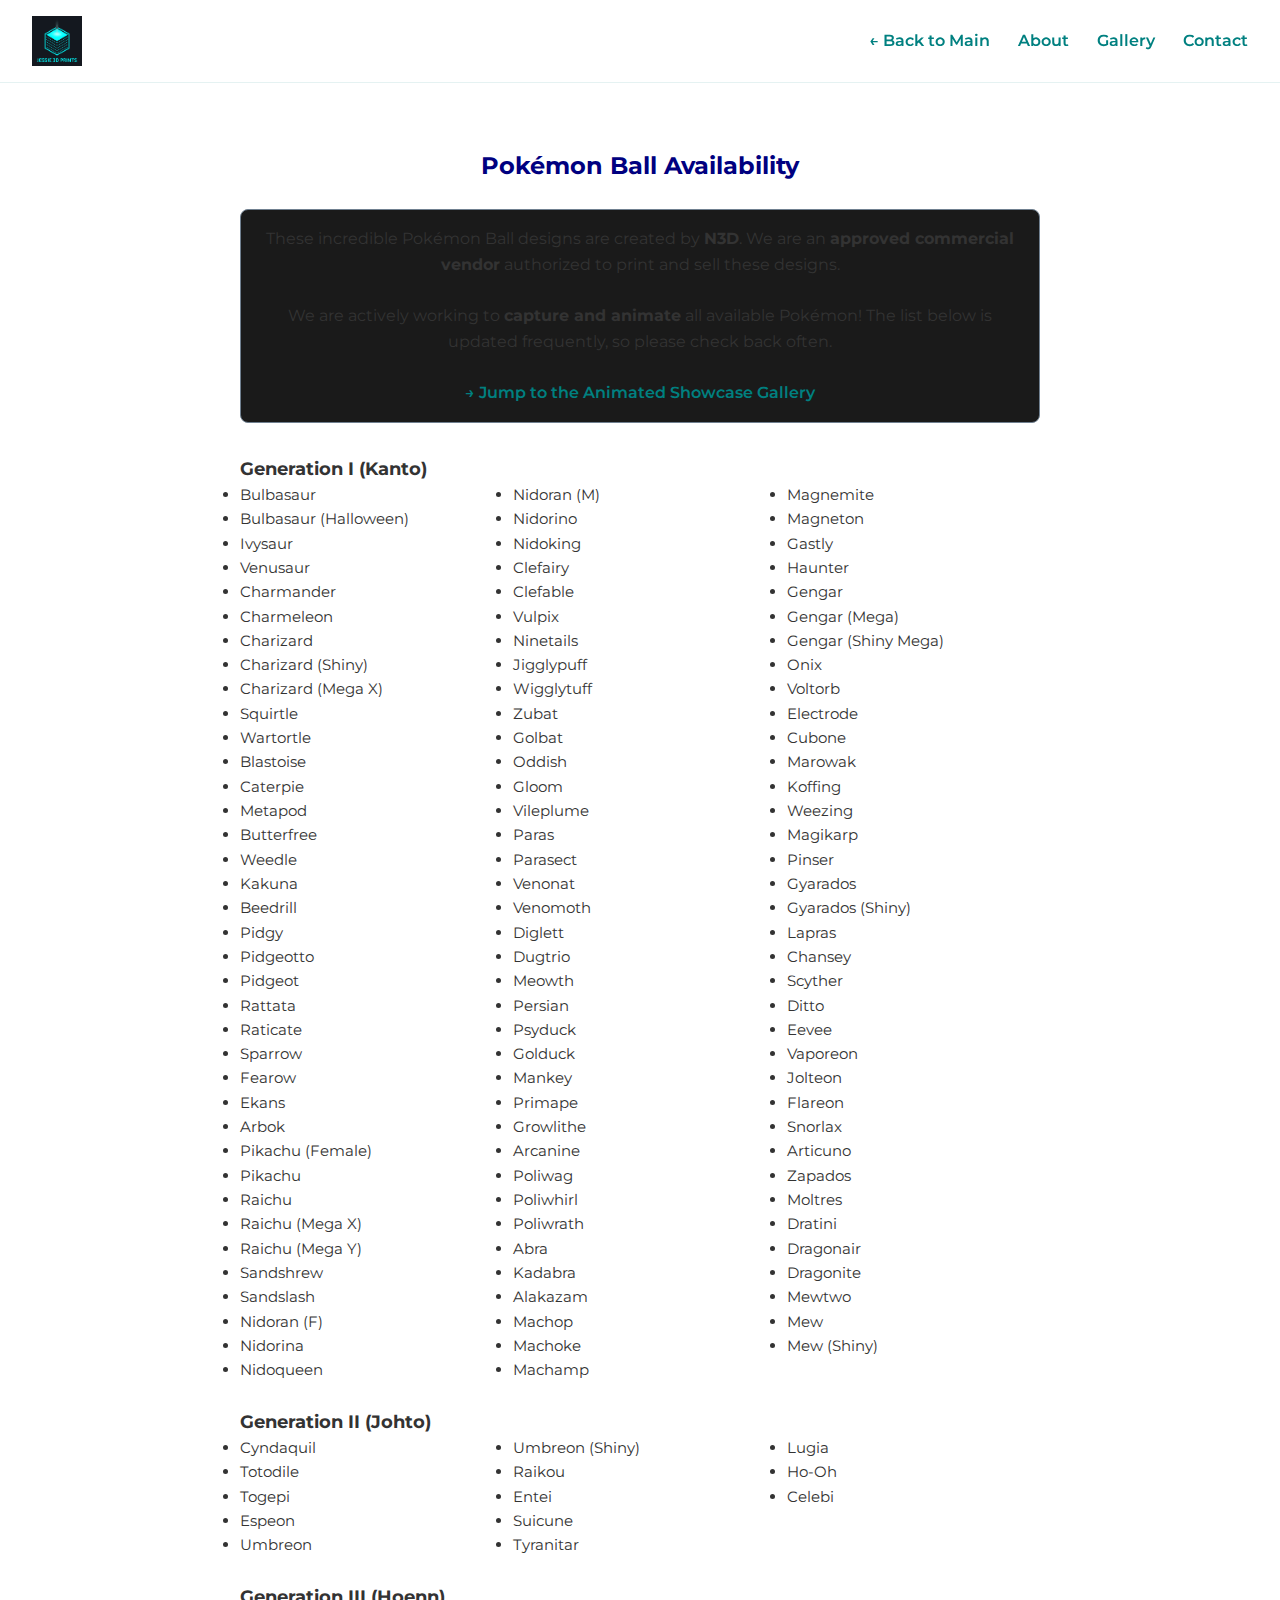
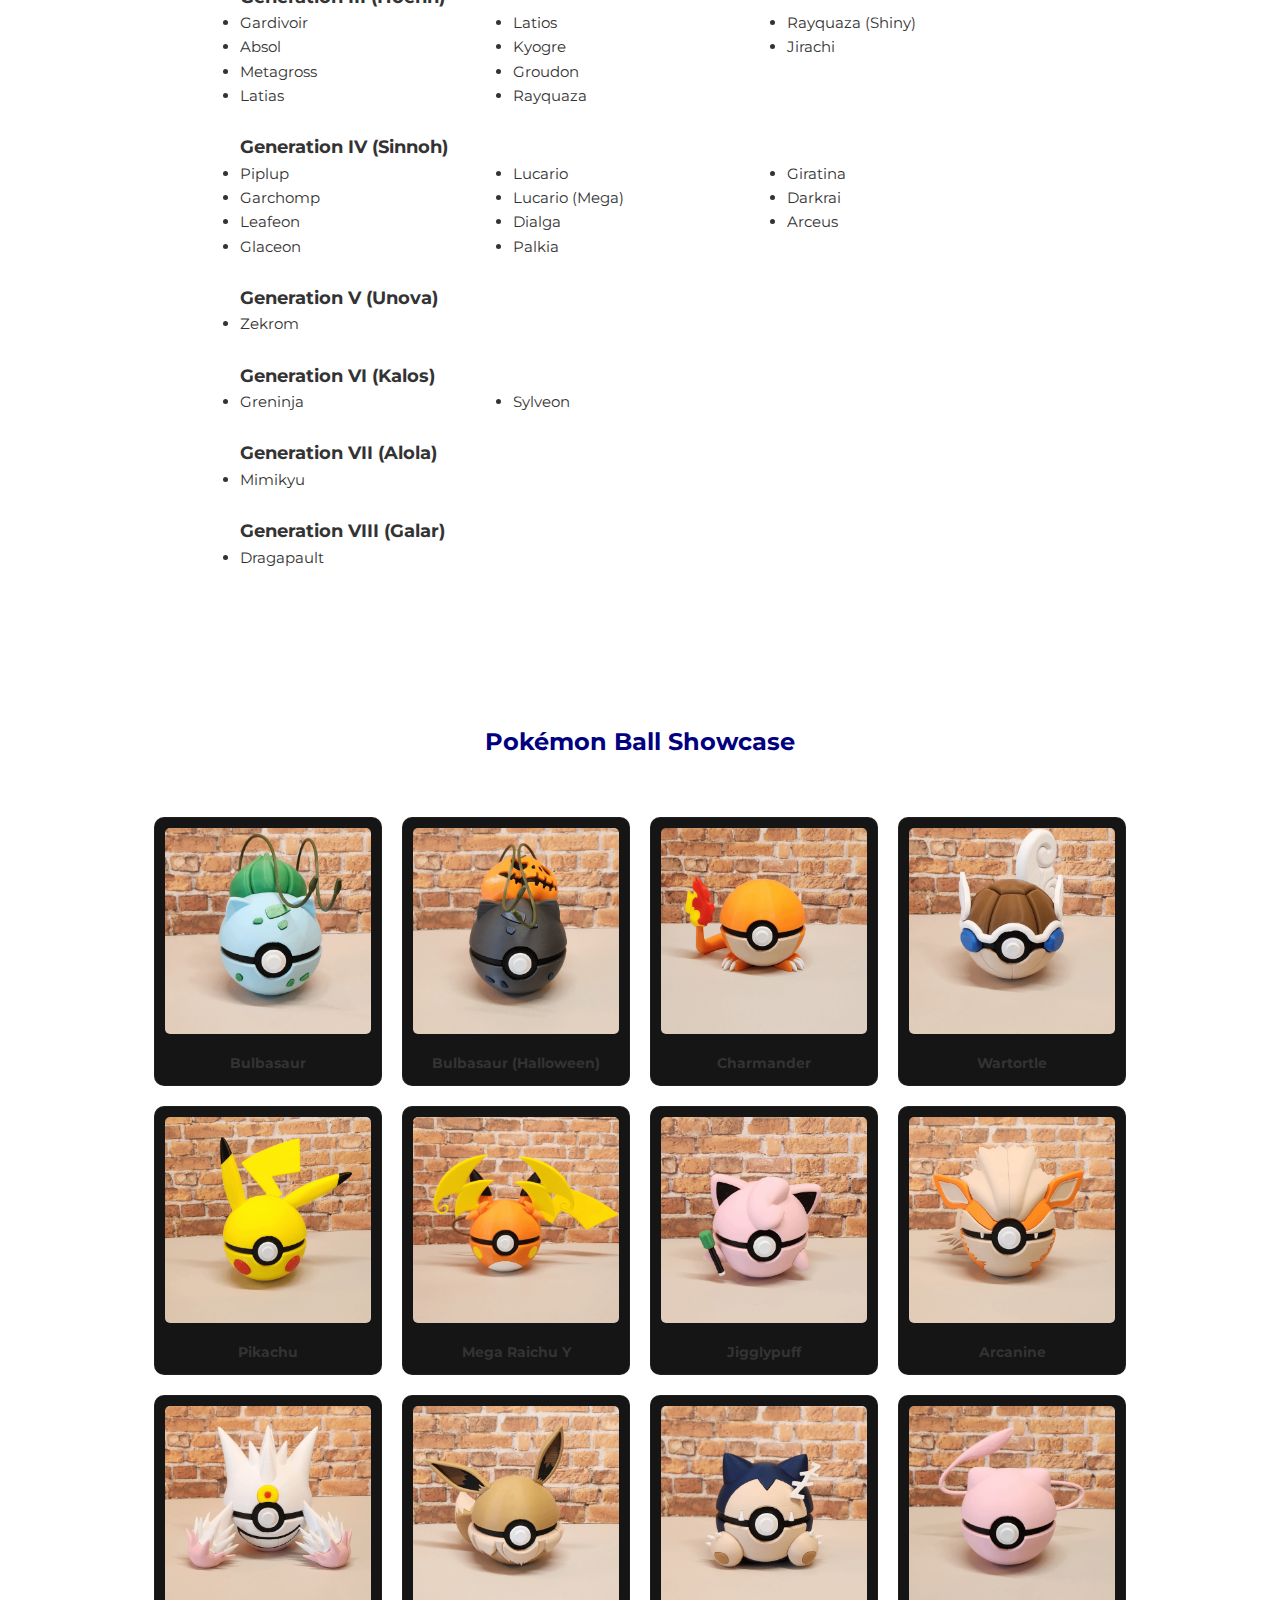
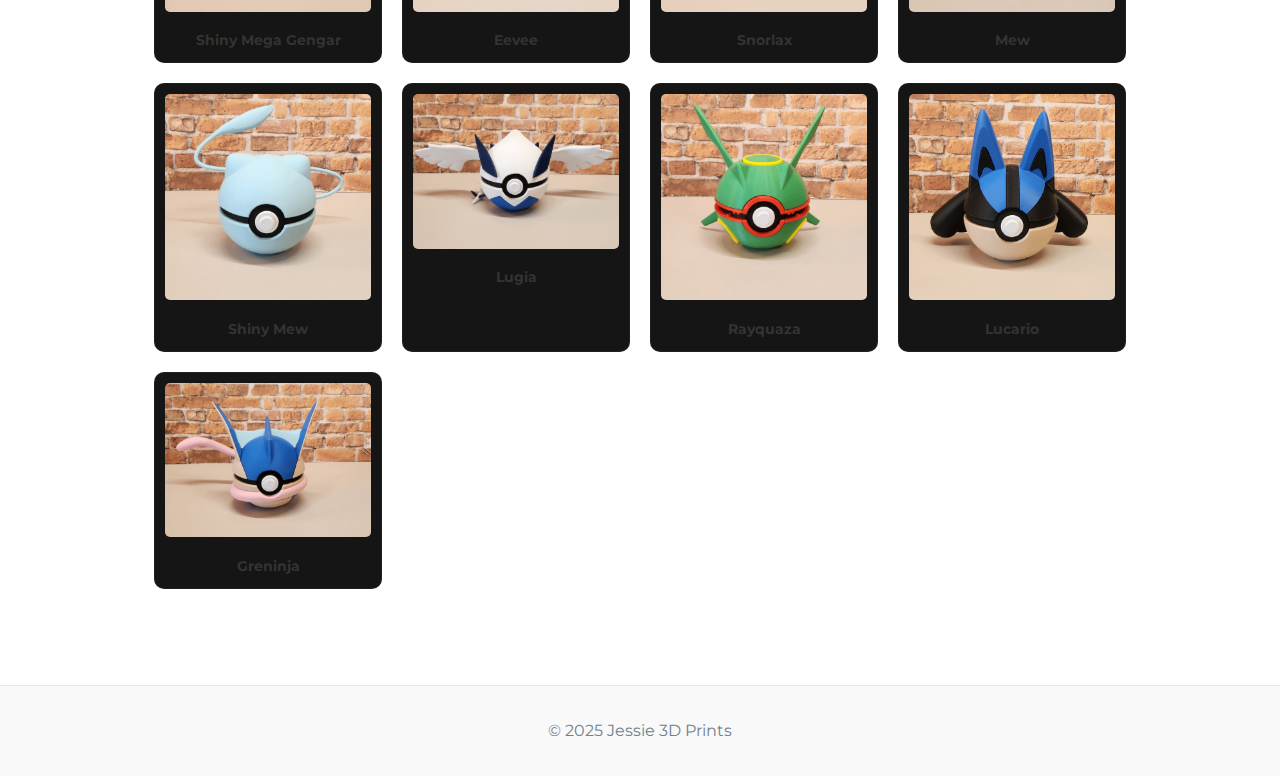
<file: pokeball.html>
<!DOCTYPE html>
<html lang="en">
<head>
    <meta charset="UTF-8">
    <meta name="viewport" content="width=device-width, initial-scale=1.0">
    <title>Pokémon Ball Videos & Gifs</title>
    <link rel="stylesheet" href="style.css"> 
    <style>
        .gif-grid {
            display: grid;
            grid-template-columns: repeat(auto-fit, minmax(200px, 1fr));
            gap: 20px;
            padding: 2rem;
            max-width: 1200px;
            margin: 0 auto;
        }
        .gif-container {
            text-align: center;
            padding: 10px;
            background: #151515; /* Matching your card background */
            border-radius: 10px;
            border: 1px solid rgba(255, 255, 255, 0.05);
        }
        .gif-container img {
            max-width: 100%;
            height: auto;
            border-radius: 5px;
            margin-bottom: 5px;
        }
        .gif-container h4 {
            color: var(--text);
            font-size: 0.9rem;
            margin-top: 5px;
        }
    </style>
</head>
<body>
<header>
<img src="jessie3dprintslogo.png" alt="Jessie 3D Prints Logo">
<nav>
    <a href="index.html">← Back to Main</a>
    <a href="index.html#about">About</a> 
    <a href="index.html#gallery">Gallery</a>
    <a href="index.html#contact">Contact</a>
</nav>
</header>
<section id="pokeball-list">
<h2>Pokémon Ball Availability</h2>

<div style="text-align: center; max-width: 800px; margin: 1.5rem auto 2rem; padding: 1rem; background: #1a1a1a; border: 1px solid var(--muted); border-radius: 8px;">
    <p>
        These incredible Pokémon Ball designs are created by <strong>N3D</strong>. We are an <strong>approved commercial vendor</strong> authorized to print and sell these designs.
        <br><br>
        We are actively working to <strong>capture and animate</strong> all available Pokémon! The list below is updated frequently, so please check back often.
        <br><br>
        <a href="#pokeball-gifs" style="font-weight: 600; text-decoration: none;">
            → Jump to the Animated Showcase Gallery
        </a>
    </p>
</div>
    <div style="max-width: 800px; margin: 0 auto; font-family: 'Roboto', sans-serif; font-size: 0.95rem; text-align: left;">
        
        <h3>Generation I (Kanto)</h3>
        <div style="column-count: 3; column-gap: 20px; margin-bottom: 25px;">
            <ul>
                <li>Bulbasaur</li>
                <li>Bulbasaur (Halloween)</li>
                <li>Ivysaur</li>
                <li>Venusaur</li>
                <li>Charmander</li>
                <li>Charmeleon</li>
                <li>Charizard</li>
                <li>Charizard (Shiny)</li>
                <li>Charizard (Mega X)</li>
                <li>Squirtle</li>
                <li>Wartortle</li>
                <li>Blastoise</li>
                <li>Caterpie</li>
                <li>Metapod</li>
                <li>Butterfree</li>
                <li>Weedle</li>
                <li>Kakuna</li>
                <li>Beedrill</li>
                <li>Pidgy</li>
                <li>Pidgeotto</li>
                <li>Pidgeot</li>
                <li>Rattata</li>
                <li>Raticate</li>
                <li>Sparrow</li>
                <li>Fearow</li>
                <li>Ekans</li>
                <li>Arbok</li>
                <li>Pikachu (Female)</li>
                <li>Pikachu</li>
                <li>Raichu</li>
                <li>Raichu (Mega X)</li>
                <li>Raichu (Mega Y)</li>
                <li>Sandshrew</li>
                <li>Sandslash</li>
                <li>Nidoran (F)</li>
                <li>Nidorina</li>
                <li>Nidoqueen</li>
                <li>Nidoran (M)</li>
                <li>Nidorino</li>
                <li>Nidoking</li>
                <li>Clefairy</li>
                <li>Clefable</li>
                <li>Vulpix</li>
                <li>Ninetails</li>
                <li>Jigglypuff</li>
                <li>Wigglytuff</li>
                <li>Zubat</li>
                <li>Golbat</li>
                <li>Oddish</li>
                <li>Gloom</li>
                <li>Vileplume</li>
                <li>Paras</li>
                <li>Parasect</li>
                <li>Venonat</li>
                <li>Venomoth</li>
                <li>Diglett</li>
                <li>Dugtrio</li>
                <li>Meowth</li>
                <li>Persian</li>
                <li>Psyduck</li>
                <li>Golduck</li>
                <li>Mankey</li>
                <li>Primape</li>
                <li>Growlithe</li>
                <li>Arcanine</li>
                <li>Poliwag</li>
                <li>Poliwhirl</li>
                <li>Poliwrath</li>
                <li>Abra</li>
                <li>Kadabra</li>
                <li>Alakazam</li>
                <li>Machop</li>
                <li>Machoke</li>
                <li>Machamp</li>
                <li>Magnemite</li>
                <li>Magneton</li>
                <li>Gastly</li>
                <li>Haunter</li>
                <li>Gengar</li>
                <li>Gengar (Mega)</li>
                <li>Gengar (Shiny Mega)</li>
                <li>Onix</li>
                <li>Voltorb</li>
                <li>Electrode</li>
                <li>Cubone</li>
                <li>Marowak</li>
                <li>Koffing</li>
                <li>Weezing</li>
                <li>Magikarp</li>
                <li>Pinser</li>
                <li>Gyarados</li>
                <li>Gyarados (Shiny)</li>
                <li>Lapras</li>
                <li>Chansey</li>
                <li>Scyther</li>
                <li>Ditto</li>
                <li>Eevee</li>
                <li>Vaporeon</li>
                <li>Jolteon</li>
                <li>Flareon</li>
                <li>Snorlax</li>
                <li>Articuno</li>
                <li>Zapados</li>
                <li>Moltres</li>
                <li>Dratini</li>
                <li>Dragonair</li>
                <li>Dragonite</li>
                <li>Mewtwo</li>
                <li>Mew</li>
                <li>Mew (Shiny)</li>
            </ul>
        </div>

        <h3>Generation II (Johto)</h3>
        <div style="column-count: 3; column-gap: 20px; margin-bottom: 25px;">
            <ul>
                <li>Cyndaquil</li>
                <li>Totodile</li>
                <li>Togepi</li>
                <li>Espeon</li>
                <li>Umbreon</li>
                <li>Umbreon (Shiny)</li>
                <li>Raikou</li>
                <li>Entei</li>
                <li>Suicune</li>
                <li>Tyranitar</li>
                <li>Lugia</li>
                <li>Ho-Oh</li>
                <li>Celebi</li>
            </ul>
        </div>

        <h3>Generation III (Hoenn)</h3>
        <div style="column-count: 3; column-gap: 20px; margin-bottom: 25px;">
            <ul>
                <li>Gardivoir</li>
                <li>Absol</li>
                <li>Metagross</li>
                <li>Latias</li>
                <li>Latios</li>
                <li>Kyogre</li>
                <li>Groudon</li>
                <li>Rayquaza</li>
                <li>Rayquaza (Shiny)</li>
                <li>Jirachi</li>
            </ul>
        </div>

        <h3>Generation IV (Sinnoh)</h3>
        <div style="column-count: 3; column-gap: 20px; margin-bottom: 25px;">
            <ul>
                <li>Piplup</li>
                <li>Garchomp</li>
                <li>Leafeon</li>
                <li>Glaceon</li>
                <li>Lucario</li>
                <li>Lucario (Mega)</li>
                <li>Dialga</li>
                <li>Palkia</li>
                <li>Giratina</li>
                <li>Darkrai</li>
                <li>Arceus</li>
            </ul>
        </div>

        <h3>Generation V (Unova)</h3>
        <div style="column-count: 3; column-gap: 20px; margin-bottom: 25px;">
            <ul>
                <li>Zekrom</li>
            </ul>
        </div>

        <h3>Generation VI (Kalos)</h3>
        <div style="column-count: 3; column-gap: 20px; margin-bottom: 25px;">
            <ul>
                <li>Greninja</li>
                <li>Sylveon</li>
            </ul>
        </div>

        <h3>Generation VII (Alola)</h3>
        <div style="column-count: 3; column-gap: 20px; margin-bottom: 25px;">
            <ul>
                <li>Mimikyu</li>
            </ul>
        </div>

        <h3>Generation VIII (Galar)</h3>
        <div style="column-count: 3; column-gap: 20px; margin-bottom: 25px;">
            <ul>
                <li>Dragapault</li>
            </ul>
        </div>
        
    </div>
</section>

    <section id="pokeball-gifs">
        <h2>Pokémon Ball Showcase</h2>
        <div class="gif-grid">
            
            <div class="gif-container">
                <img src="pokemon/0001-Bulbasaur.gif" alt="Bulbasaur Pokeball">
                <h4>Bulbasaur</h4>
            </div>
            <div class="gif-container">
                <img src="pokemon/0001-Bulbasaur-Halloween.gif" alt="Bulbasaur Halloween Pokeball">
                <h4>Bulbasaur (Halloween)</h4>
            </div>
            <div class="gif-container">
                <img src="pokemon/0004-Charmander.gif" alt="Charmander Pokeball">
                <h4>Charmander</h4>
            </div>
            <div class="gif-container">
                <img src="pokemon/0008-Wartortle.gif" alt="Wartortle Pokeball">
                <h4>Wartortle</h4>
            </div>
            <div class="gif-container">
                <img src="pokemon/0025-Pikachu.gif" alt="Pikachu Pokeball">
                <h4>Pikachu</h4>
            </div>
            <div class="gif-container">
                <img src="pokemon/0026-Raichu-Mega-Y.gif" alt="Mega Raichu Y Pokeball">
                <h4>Mega Raichu Y</h4>
            </div>
            <div class="gif-container">
                <img src="pokemon/0039-Jigglypuff.gif" alt="Jigglypuff Pokeball">
                <h4>Jigglypuff</h4>
            </div>
            <div class="gif-container">
                <img src="pokemon/0059-Arcanine.gif" alt="Arcanine Pokeball">
                <h4>Arcanine</h4>
            </div>
            <div class="gif-container">
                <img src="pokemon/0094-Gengar-Mega-Shiny.gif" alt="Shiny Mega Gengar Pokeball">
                <h4>Shiny Mega Gengar</h4>
            </div>
            <div class="gif-container">
                <img src="pokemon/0133-Eevee.gif" alt="Eevee Pokeball">
                <h4>Eevee</h4>
            </div>
            <div class="gif-container">
                <img src="pokemon/0143-Snorlax.gif" alt="Snorlax Pokeball">
                <h4>Snorlax</h4>
            </div>
            <div class="gif-container">
                <img src="pokemon/0151-Mew.gif" alt="Mew Pokeball">
                <h4>Mew</h4>
            </div>
            <div class="gif-container">
                <img src="pokemon/0151-Mew-Shiny.gif" alt="Shiny Mew Pokeball">
                <h4>Shiny Mew</h4>
            </div>
            <div class="gif-container">
                <img src="pokemon/0249-Lugia.gif" alt="Lugia Pokeball">
                <h4>Lugia</h4>
            </div>
            <div class="gif-container">
                <img src="pokemon/0384-Rayquaza.gif" alt="Rayquaza Pokeball">
                <h4>Rayquaza</h4>
            </div>
            <div class="gif-container">
                <img src="pokemon/0448-Lucario.gif" alt="Lucario Pokeball">
                <h4>Lucario</h4>
            </div>
            <div class="gif-container">
                <img src="pokemon/0658-Greninja.gif" alt="Greninja Pokeball">
                <h4>Greninja</h4>
            </div>
            
        </div>
    </section>

    <footer>
        <p>© 2025 Jessie 3D Prints</p>
    </footer>
</body>
</html>
</file>
<file: style.css>
@import url('https://fonts.googleapis.com/css2?family=Montserrat:wght@400;600&family=Roboto&display=swap');

:root {
    /* New Brand Palette */
    --bg: #ffffff;             /* Clean White Background */
    --accent-teal: #008080;    /* Deep Teal Main Brand Color */
    --accent-orange: #ff7f50;  /* Sunset Orange for '3D' & Action */
    --navy: #000080;           /* Professional Navy for Text */
    --text: #333333;           /* Dark Grey for Readability */
    --muted: #708090;          /* Slate Grey for Secondary Info */
    --card-bg: #f9f9f9;        /* Off-white for section subtle contrast */
}

* {
    margin: 0;
    padding: 0;
    box-sizing: border-box;
    font-family: 'Montserrat', sans-serif;
}

body {
    background-color: var(--bg);
    color: var(--text);
    line-height: 1.6;
}

header {
    display: flex;
    align-items: center;
    justify-content: space-between;
    padding: 1rem 2rem;
    background: rgba(255, 255, 255, 0.95); /* Light blurred header */
    backdrop-filter: blur(6px);
    position: sticky;
    top: 0;
    z-index: 10;
    border-bottom: 1px solid rgba(0, 128, 128, 0.1); /* Teal border */
}

header img {
    height: 50px;
}

nav a {
    margin-left: 1.5rem;
    text-decoration: none;
    color: var(--accent-teal); /* Teal Navigation */
    transition: 0.3s;
    font-weight: 600;
}

nav a:hover {
    color: var(--accent-orange); /* Orange Hover */
}

a {
    color: var(--accent-teal);
    text-decoration: none;
    transition: 0.3s;
}

a:hover {
    color: var(--accent-orange);
}

section {
    padding: 4rem 2rem;
    max-width: 1100px;
    margin: auto;
}

h1, h2 {
    color: var(--navy); /* Navy Headings */
    text-align: center;
    margin-bottom: 1.5rem;
}

/* Specific Highlight for your niche title */
h1 span {
    color: var(--accent-orange); /* Sunset Orange Highlight */
}

.hero {
    display: flex;
    flex-direction: column;
    align-items: center;
    text-align: center;
    gap: 1rem;
    padding: 6rem 2rem;
}

.hero img {
    max-width: 220px;
    margin-bottom: 1rem;
    /* Removed drop-shadow glow to maintain minimalist look */
}

.hero p {
    max-width: 600px;
    font-size: 1.1rem;
    color: var(--muted); /* Slate Grey Muted Text */
}

.gallery {
    display: grid;
    grid-template-columns: repeat(auto-fit, minmax(240px, 1fr));
    gap: 1.5rem;
}

.card {
    background: var(--card-bg);
    border: 1px solid rgba(0, 128, 128, 0.05);
    border-radius: 10px;
    padding: 1rem;
    text-align: center;
    transition: 0.3s;
}

.card:hover {
    transform: translateY(-5px);
    border-color: var(--accent-teal);
    box-shadow: 0 10px 20px rgba(0, 128, 128, 0.1);
}

.card img {
    max-width: 100%;
    border-radius: 8px;
    margin-bottom: 0.75rem;
}

.card h3 {
    color: var(--accent-teal);
    margin-bottom: 0.5rem;
}

.btn {
    display: inline-block;
    padding: 0.6rem 1.2rem;
    color: #fff;
    background: var(--accent-teal); /* Teal Button */
    border: none;
    border-radius: 25px;
    text-decoration: none;
    font-weight: 600;
    transition: 0.3s;
}

.btn:hover {
    background: var(--accent-orange); /* Orange Hover for Action */
    box-shadow: 0 5px 15px rgba(255, 127, 80, 0.3);
}

.events {
    display: grid;
    grid-template-columns: repeat(auto-fit, minmax(280px, 1fr));
    gap: 1.5rem;
}

.event-card {
    background: var(--card-bg);
    padding: 1rem;
    border-radius: 10px;
    border: 1px solid rgba(0, 128, 128, 0.05);
}

.event-card h3 {
    color: var(--navy);
    margin-bottom: 0.5rem;
}

footer {
    text-align: center;
    padding: 2rem;
    background: var(--card-bg);
    border-top: 1px solid rgba(0, 128, 128, 0.1);
    color: var(--muted);
}

footer a {
    color: var(--accent-teal);
    text-decoration: none;
}

footer a:hover {
    color: var(--accent-orange);
}

@media (max-width: 700px) {
    header {
    flex-direction: column;
    gap: 0.5rem;
    }
    nav a {
    margin: 0 0.5rem;
    }
}
</file>
